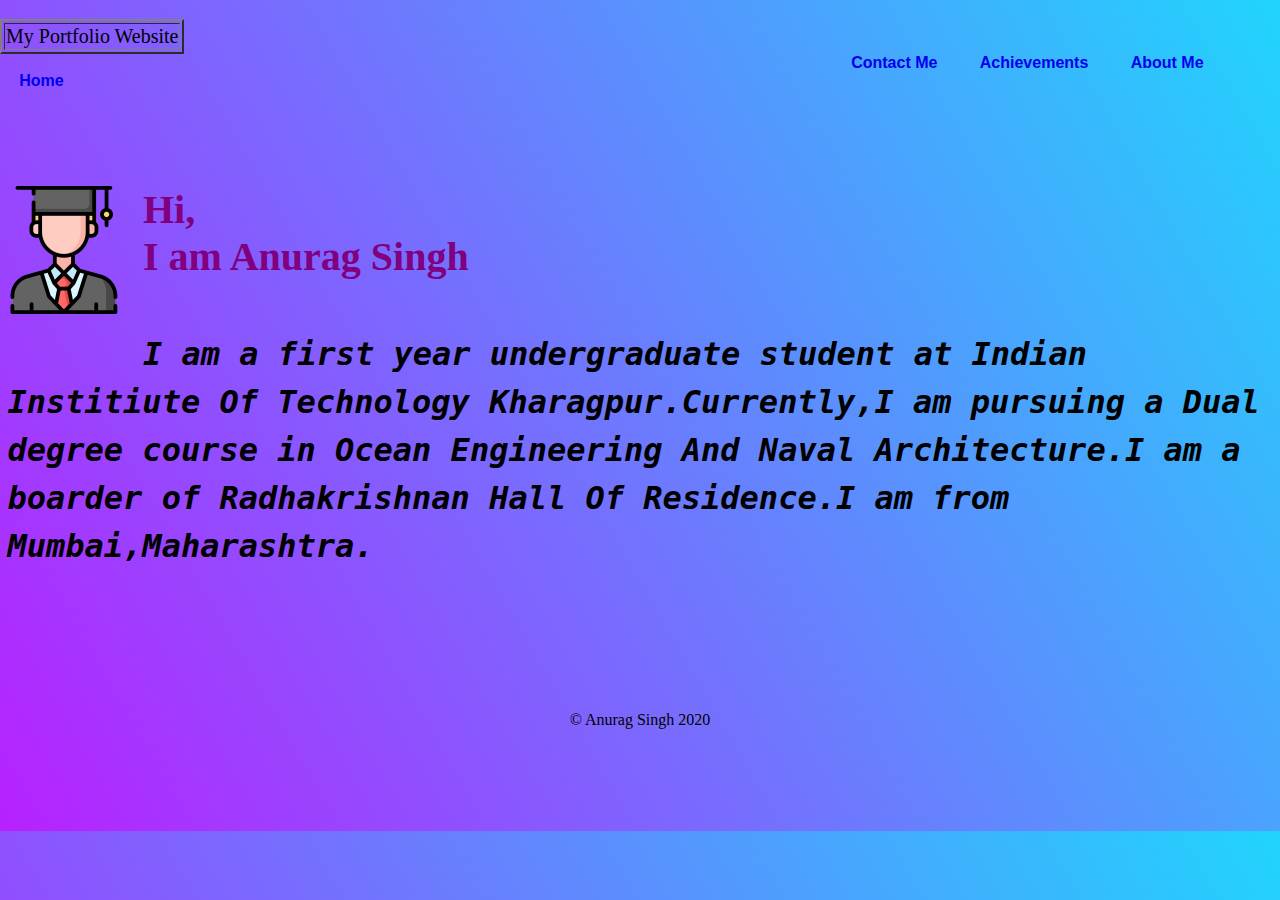
<file: index.html>
<!DOCTYPE html>
<html lang="en" dir="ltr">

<head>
  <meta charset="utf-8">
  <title>My Portfolio Website-Home</title>
  <link rel="stylesheet" href="styles.css">
    <link rel="icon" href="favicon.ico">
</head>

<body>
  <div class="top-container">

    <table border="2">
      <tr>
        <td>My Portfolio Website</td>
      </tr>
    </table>
    <span class="Navbar">
      <a class = "item" href="Contact-me.html">Contact Me</a>
      <a class = "item" href="Achievements.html">Achievements</a>
      <a class = "item"  href="About-me.html">About Me</a>
      <a class = "item"  href= "index.html">Home</a>

  </div>

  <div class="middle-container">
    <span><img class="profile_photo" src="student.png" alt="Anurag Singh"></span>
    <span id="text">
      <h1 class = "name">Hi,</h1>
      <h1 class="name">I am Anurag Singh</h1>
      <br>
      <p class="intro">I am a first year undergraduate student at Indian Institiute Of Technology Kharagpur.Currently,I am pursuing a
        Dual degree course in Ocean Engineering And Naval Architecture.I am a boarder of Radhakrishnan Hall Of Residence.I am from Mumbai,Maharashtra.</p>
    </span>

  </div>

  <div class="bottom-container">
    <footer>© Anurag Singh 2020</footer>
  </div>

</body>

</html>
</file>
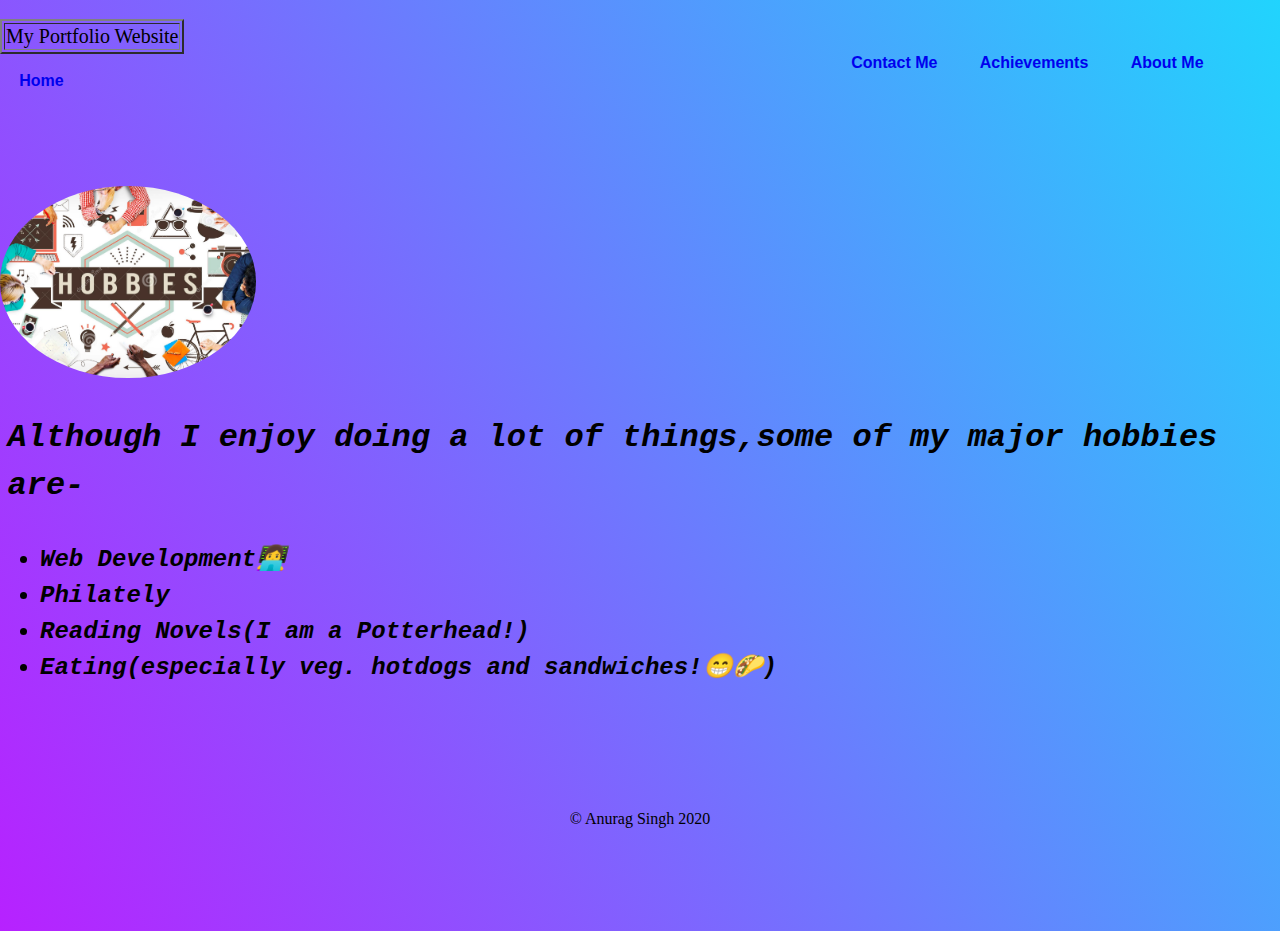
<file: About-me.html>
<!DOCTYPE html>
<html lang="en" dir="ltr">

<head>
  <meta charset="utf-8">
  <title>About Me</title>
  <link rel="stylesheet" href="styles.css">
  <link rel="icon" href="favicon.ico">
</head>

<body>

  <div class="top-container">

    <table border="2">
      <tr>
        <td>My Portfolio Website</td>
      </tr>
    </table>
    <span class="Navbar">
      <a class="item" href="Contact-me.html">Contact Me</a>
      <a class="item" href="Achievements.html">Achievements</a>
      <a class="item" href="About-me.html">About Me</a>
      <a class="item" href="index.html">Home</a>

  </div>

  <div class="middle-container">
    <div class="">
      <img src="hobbies-activity-amusement-freetime-interest-concept-74926992.jpg" alt="hobbies-image" class="hobbies-img">
    </div>
    <p>Although I enjoy doing a lot of things,some of my major hobbies are-</p>
    <ul>
      <li>Web Development👩‍💻</li>
      <li>Philately</li>
      <li>Reading Novels(I am a Potterhead!)</li>
      <li>Eating(especially veg. hotdogs and sandwiches!😁🌮)</li>
    </ul>
  </div>

  <div class="bottom-container">
    <footer>© Anurag Singh 2020</footer>
  </div>


</body>

</html>
</file>
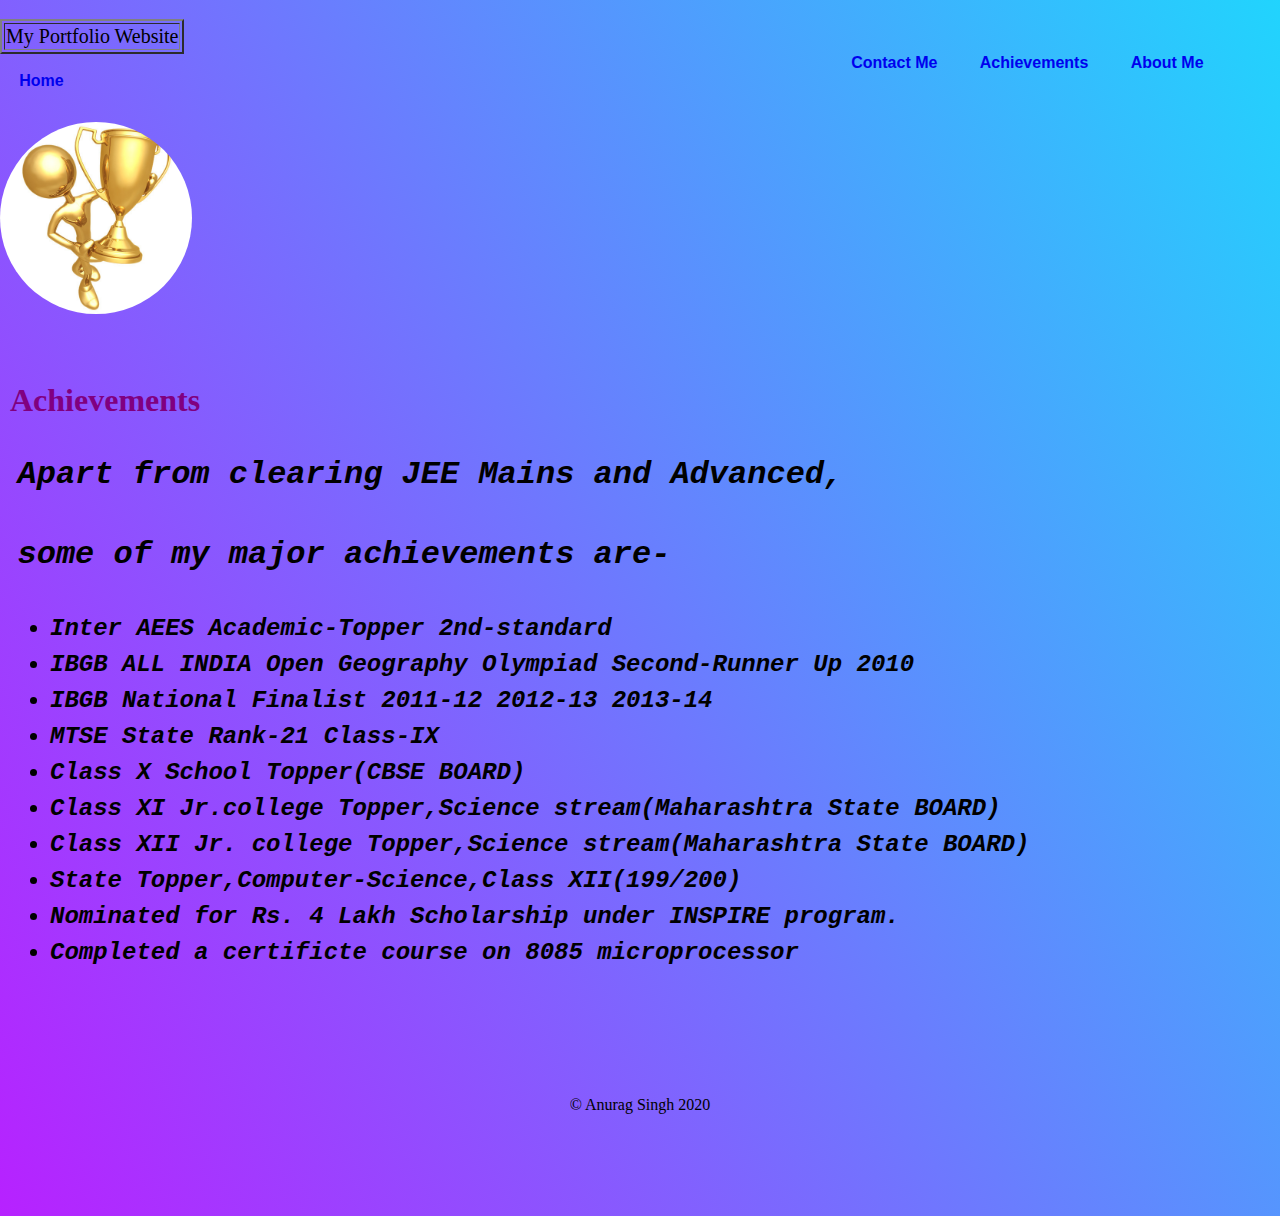
<file: Achievements.html>
<!DOCTYPE html>
<html lang="en" dir="ltr">

<head>
  <meta charset="utf-8">
  <title>Achievements</title>
  <link rel="stylesheet" href="styles.css">
  <link rel="icon" href="favicon.ico">
</head>

<body>

  <div class="top-container">

    <table border="2">
      <tr>
        <td>My Portfolio Website</td>
      </tr>
    </table>
    <span class="Navbar">
      <a class="item" href="Contact-me.html">Contact Me</a>
      <a class="item" href="Achievements.html">Achievements</a>
      <a class="item" href="About-me.html">About Me</a>
      <a class="item" href="index.html">Home</a>

  </div>

  <div>
    <img src="leader-trophy-500x500-1.jpg" alt="trophy-img" class="award-img">
  </div>

  <div class="middle-container achievements">
    <h1>Achievements</h1>
    <p>Apart from clearing JEE Mains and Advanced,</p>
    <p>some of my major achievements are-</p>
    <ul>
      <li>Inter AEES Academic-Topper 2nd-standard</li>
      <li>IBGB ALL INDIA Open Geography Olympiad Second-Runner Up 2010</li>
      <li>IBGB National Finalist 2011-12 2012-13 2013-14</li>
      <li>MTSE State Rank-21 Class-IX</li>
      <li>Class X School Topper(CBSE BOARD)</li>
      <li>Class XI Jr.college Topper,Science stream(Maharashtra State BOARD)</li>
      <li>Class XII Jr. college Topper,Science stream(Maharashtra State BOARD)</li>
      <li>State Topper,Computer-Science,Class XII(199/200)</li>
      <li>Nominated for Rs. 4 Lakh Scholarship under INSPIRE program.</li>
      <li>Completed a certificte course on 8085 microprocessor</li>
    </ul>
  </div>

  <div class="bottom-container">
    <footer>© Anurag Singh 2020</footer>
  </div>

</body>

</html>
</file>
<file: styles.css>
body {
  margin: 0;
  background-color: #21D4FD;
  background-image: linear-gradient(240deg, #21D4FD 0%, #B721FF 100%);
}

td {
  font-size: 1.25rem;
  font-weight: lighter;
  font-family: italic;
}

.top-container {
  padding-top: 1.5%;
  padding-bottom: 2.5%;
}

.Navbar {
  position: relative;
  margin-left: 65%;
}

a {
  text-decoration: none;
  padding: 1.5%;
}

a:hover {
  color: #fff;
}

.item {
  font-family: sans-serif;
  font-weight: bold;
}

.profile_photo {
  float: left;
  margin-right: 15px;
  height: 10%;
  width: 10%;
  padding-bottom: 20px;
}

.middle-container {
  padding-top: 5%;
  padding-bottom: 7%;
}

.name {
  font-size: 2.5rem;
  font-weight: bolder;
}

h1 {
  color: purple;
  margin: auto;
  font-family: cursive;
}

p {
  line-height: 1.5;
  font-style: oblique;
  font-family: monospace;
  font-size: 2rem;
  font-weight: bold;
  margin-left: 7.5px;
}

.bottom-container {
  padding-top: 1.5%;
  padding-bottom: 8%;
  text-align: center;
  margin-bottom: 0;
}

footer {
  color: black;
}

i {
  color: purple;
  height: 5%;
  width: 5%;
}

i:hover {
  color: #fff;
}

li {
  line-height: 1.5;
  font-style: oblique;
  font-family: monospace;
  font-size: 1.5rem;
  font-weight: bold
}

.achievements {
  margin-left: 10px;
}

.award-img {
  height: 15%;
  width: 15%;
  border-radius: 100%;
}

.contacts-img {
  height: 10%;
  width: 20%;
  margin-bottom: 30px;
  border-radius: 100%;
}

.hobbies-img {
  height: 10%;
  width: 20%;
  border-radius: 100%;
}
</file>
